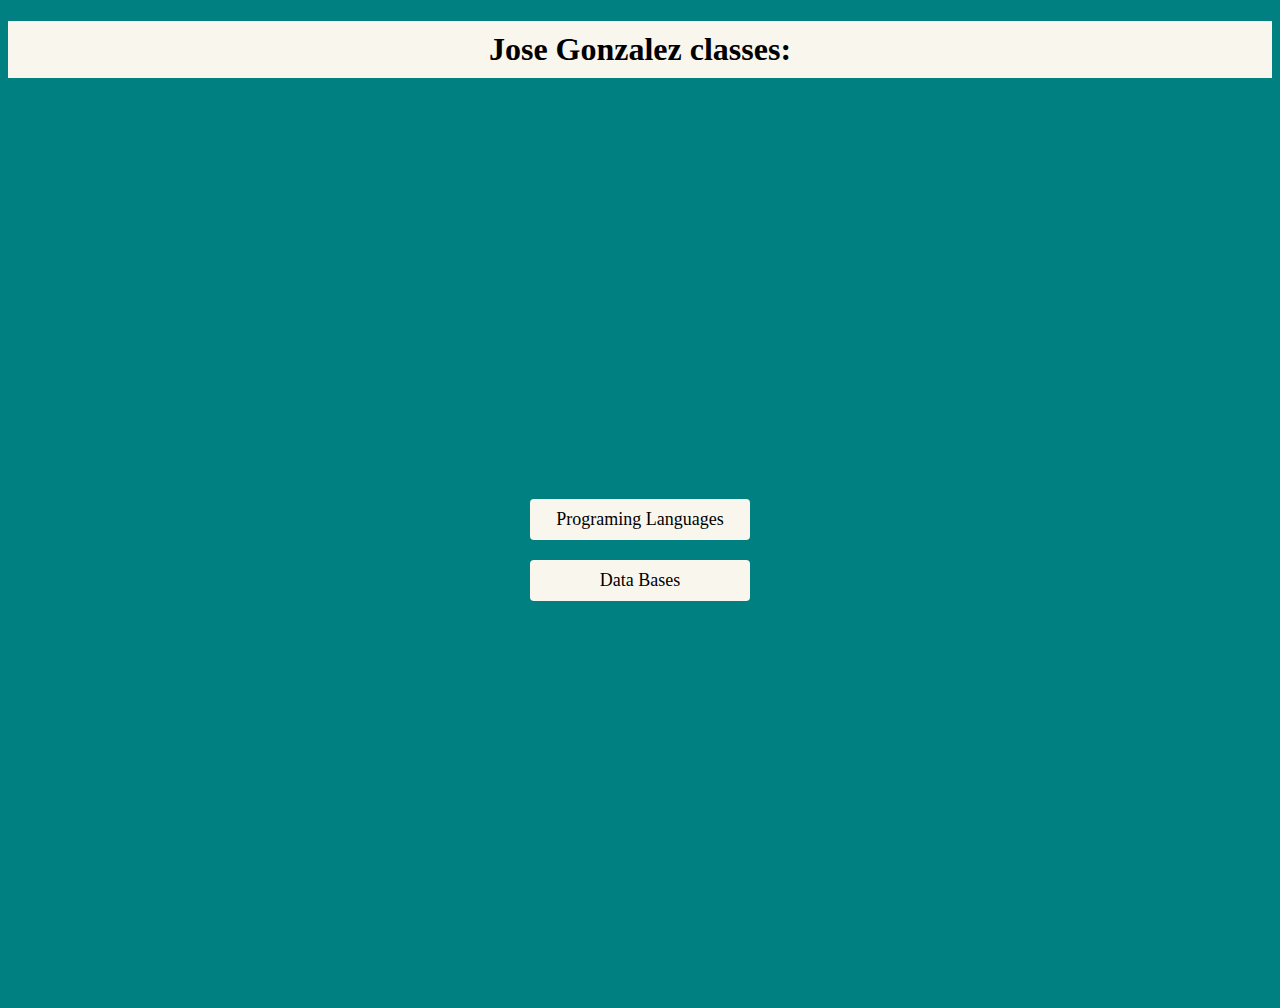
<file: index.html>
<!DOCTYPE html>
<html>

	<head>
	  <title>Top Menu</title>
	  
	  <body style="background-color: teal;">
	  <link rel="stylesheet" type="text/css" href="styles.css">
	</head>

	<body>
	  <h1 class="title">Jose Gonzalez classes:</h1>
	  
	  <div class="container">
		<a class="button" href="menu.html">Programing Languages</a>
		<a class="button" href="home.html">Data Bases</a>
	  </div>
	  
	</body>

</html>
</file>
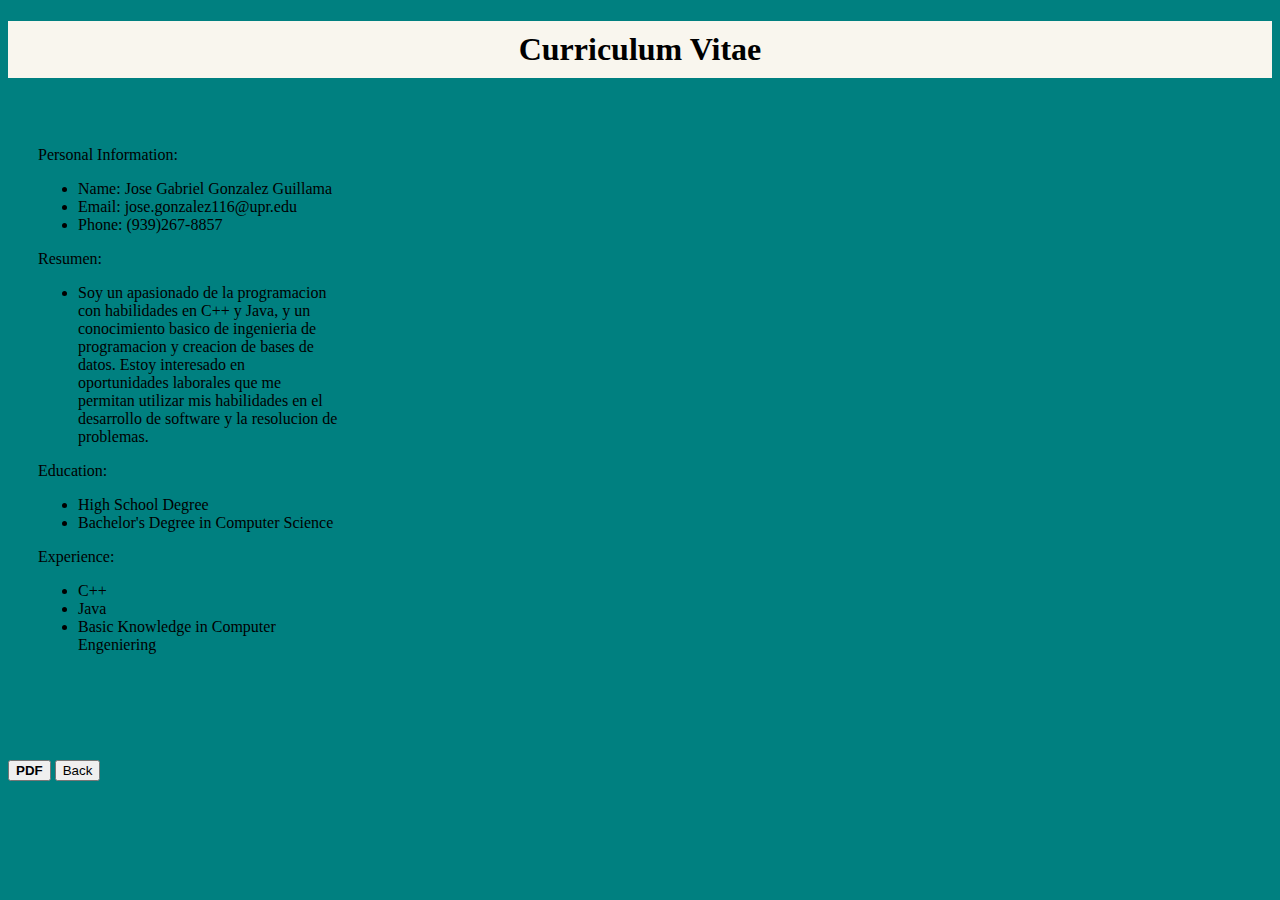
<file: cv.html>
<!DOCTYPE html>
<html>
	<head>
    <title>Curriculum Vitae</title>
	   <body style="background-color: teal;">
	   <link rel="stylesheet" type="text/css" href="styles.css">
	</head>

	<body>
	  <h1 class="title">Curriculum Vitae</h1>
	  <div class="card" id="generatePDF">
	  <p>Personal Information:</p>
	  <ul>
		<li>Name: Jose Gabriel Gonzalez Guillama</li>
		<li>Email: jose.gonzalez116@upr.edu</li>
		<li>Phone: (939)267-8857</li>
	  </ul>
	  
	  <p>Resumen:</p>
	  <ul>
		<li>Soy un apasionado de la programacion con habilidades en C++ y Java, y un conocimiento basico de ingenieria de programacion y creacion  
		de bases de datos. Estoy interesado en oportunidades laborales que me permitan utilizar mis habilidades en el desarrollo de software y la resolucion de problemas.</li>
	  </ul>
	  
	  <p>Education:</p>
	  <ul>
		<li>High School Degree</li>  
		<li>Bachelor's Degree in Computer Science</li>
	  </ul>
	  
	  <p>Experience:</p>
	  <ul>
		<li>C++</li>
		<li>Java</li>
		<li>Basic Knowledge in Computer Engeniering</li>
	</div>
	</body>	
	
	<div class="button-container">
	  <button id="pdfButton"><b>PDF</b></button>
	  <button onclick="myFunction4()">Back</button>
	</div> 

	<script>
	  function myFunction4(){
		window.location.href = "menu.html";
	  }
	</script>
	
    <script>
      var button = document.getElementById("pdfButton");
      var makepdf = document.getElementById("generatePDF");
      button.addEventListener("click", function () {
         var mywindow = window.open("", "PRINT", "height=600,width=600");
         mywindow.document.write(makepdf.innerHTML);
         mywindow.document.close();
         mywindow.focus();
         mywindow.print();
         return true;
      });
    </script>

</html>
</file>
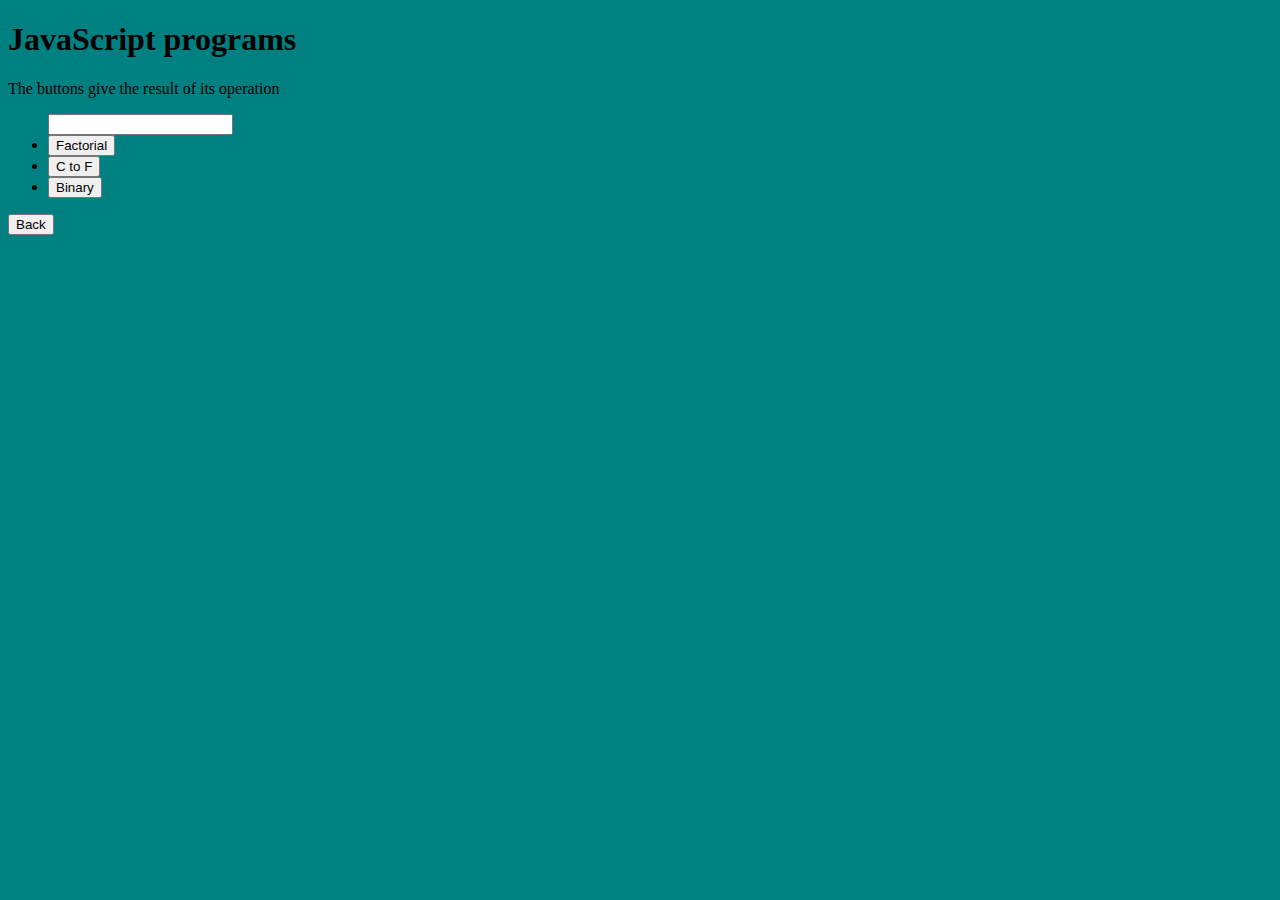
<file: js.html>
<!DOCTYPE html>
<html>
  <head>
	<body style="background-color: teal;">
    <title>Test 1</title>
	
	<script>
      function myFunction() {
		var result;
		const n = document.getElementById("number1").value;
		const number = parseInt(n);
		// checking if number is negative
		if (number < 0) {
			document.getElementById("number1").value = null;
		}

		// if number is 0
		else if (number === 0) {
			document.getElementById("number1").value = 1;
		}

		// if number is positive
		else {
			result = 1;
			for (i = 1; i <= number; i++) {
				result *= i;
			}1
		    document.getElementById("number1").value = result;	
		}	  
      }
    </script>
	
	<script>
      function myFunction2() {
		const c = document.getElementById("number1").value;
		const celsius = parseInt(c);
		// calculate fahrenheit
		const fahrenheit = (celsius * 1.8) + 32
        document.getElementById("number1").value = fahrenheit;

      }
    </script>
	
	<script>
    function myFunction3() {
		let d = document.getElementById("number1").value;
		let decimal = parseInt(d);

		let bin = 0;
		let rem, i = 1, step = 1;
		while (decimal != 0) {
			rem = decimal % 2;
			console.log(
				`Step ${step++}: ${decimal}/2, Remainder = ${rem}, Quotient = ${parseInt(decimal/2)}`
				);
			decimal = parseInt(decimal / 2);
			bin = bin + rem * i;
			i = i * 10;
		}
		document.getElementById("number1").value = bin;

    }
    </script>
	
	<script>
      function myFunction4() {
	    window.location.href = "menu.html";
      }
    </script>
	
  </head>
  <body>
    <h1>JavaScript programs</h1>
    <p>The buttons give the result of its operation</p>
    <ul>
	
	<label for="number1"></label>
	<input type="number" id="number1" name="number1">

      <li><button onclick="myFunction()">Factorial</button></li>
		<div id="result"></div>	  
      <li><button onclick="myFunction2()">C to F</button></li>
	  	<div id="result2"></div>
      <li><button onclick="myFunction3()">Binary</button></li>
	  	<div id="result3"></div>
		
    </ul>	
	<button onclick="myFunction4()">Back</button>
  </body>
</html>
</file>
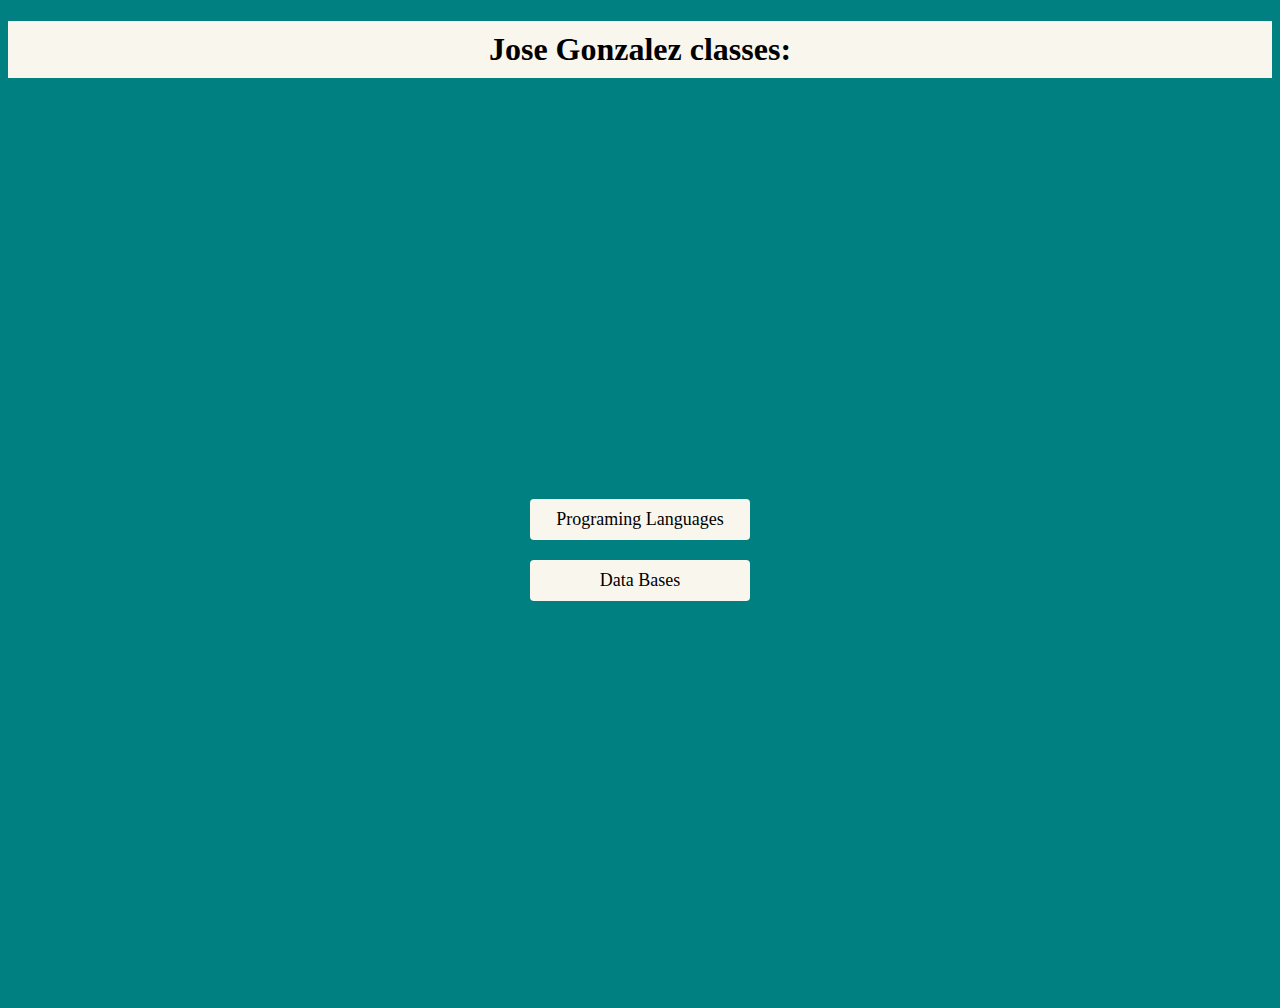
<file: topMenu.html>
<!DOCTYPE html>
<html>

	<head>
	  <title>Top Menu</title>
	  
	  <body style="background-color: teal;">
	  <link rel="stylesheet" type="text/css" href="styles.css">
	</head>

	<body>
	  <h1 class="title">Jose Gonzalez classes:</h1>
	  
	  <div class="container">
		<a class="button" href="menu.html">Programing Languages</a>
		<a class="button" href="page2.html">Data Bases</a>
	  </div>
	  
	</body>

</html>
</file>
<file: styles.css>
.title {
  text-align: center;
  background-color: #F9F6EE;
  padding: 10px;
}

.container {
  display: flex;
  flex-direction: column;
  align-items: center;
  justify-content: center;
  height: 100vh;
}

 .container2 {
    position: fixed;
    top: 20%;
    left: 28%;
    border-radius: 7px;
}

 .card {
 
    width: 300px;
    height: 600px;
    padding: 30px;
    position: center;
    font-style: Arial;
    background-color: teal;
}

.button-container {
  position: left;
  bottom: 10px;
  right: 10px;
}

.button {
  display: block;
  width: 200px;
  padding: 10px;
  margin: 10px;
  text-align: center;
  text-decoration: none;
  background-color: #F9F6EE;
  color: black;
  font-size: 18px;
  border-radius: 4px;
}



.button:hover {
  background-color: #ADD8E6;
}
</file>
